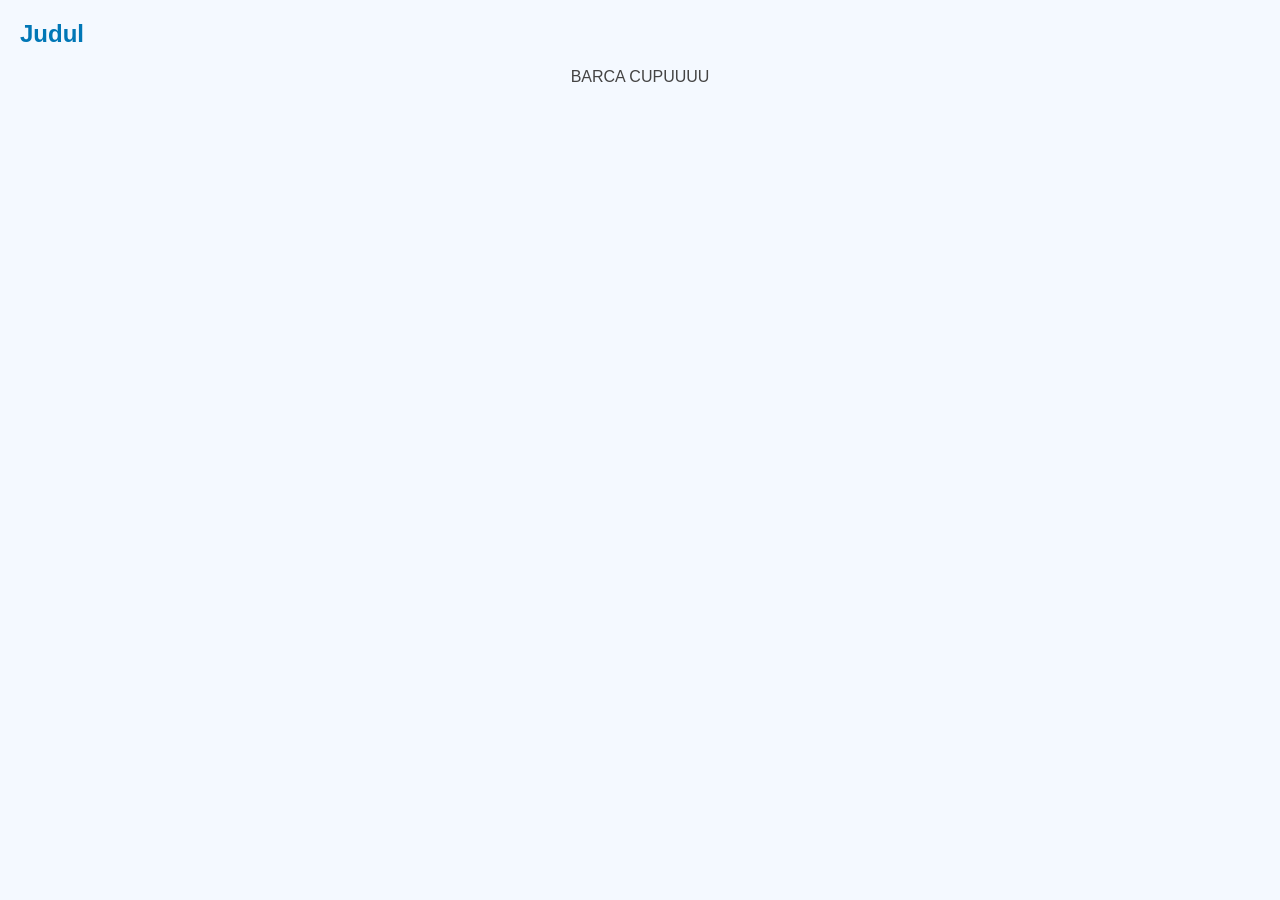
<file: index2.html>
<!DOCTYPE html>
<html lang="en">
<head>
    <meta charset="UTF-8">
    <meta name="viewport" content="width=device-width, initial-scale=1.0">
    <link rel="stylesheet" href="style.css">
    <title>Halaman 2</title>
</head>
<body>
    <h2>Judul</h1>
        <p style="text-align: center;">BARCA CUPUUUU</p>
</body>
</html>
</file>
<file: style.css>
body {
      background-color: #f4f9ff;
      font-family: Arial;
      margin: 20px;
    }

    h1 {
      color: white;
      text-align: center;
    }

    h2 {
      color: #0077b6;
    }

    p {
      color: #444444;
    }

    .kotak {
      background-color: white;
      border: 2px solid #90e0ef;
      padding: 15px;
      margin: 10px;
      width: 250px;
      display: inline-block;
      vertical-align: top;
    }

    .kotak img {
      width: 100%;
      height: 160px;
      object-fit: cover;
    }

    .tombol {
      background-color: #0096c7;
      color: white;
      padding: 8px 15px;
      border: none;
      cursor: pointer;
    }

    .tombol:hover {
      background-color: #0077b6;
    }

    #header {
      background-color: #0077b6;
      color: white;
      padding: 20px;
      text-align: center;
    }

    #footer {
      background-color: #0077b6;
      color: white;
      text-align: center;
      padding: 10px;
      margin-top: 20px;
    }

    table {
      border-collapse: collapse;
      width: 100%;
      margin-top: 10px;
    }

    table, th, td {
      border: 1px solid #90e0ef;
    }

    th {
      background-color: #0096c7;
      color: white;
      padding: 8px;
    }

    td {
      padding: 8px;
      background-color: white;
    }
</file>
